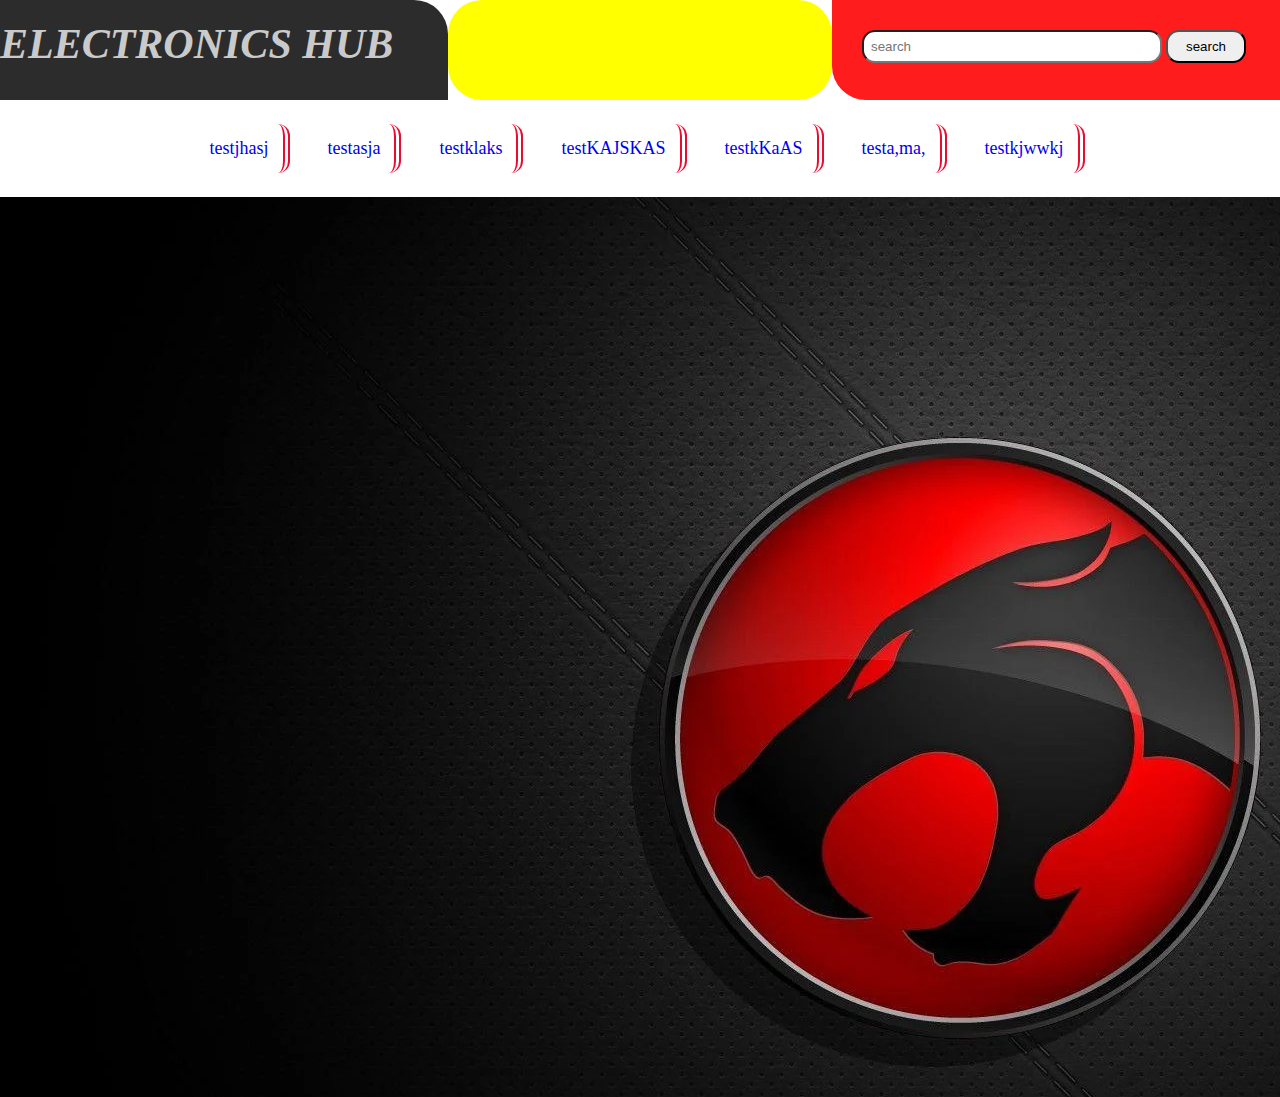
<file: electronics/index.html>
<!DOCTYPE html>
<html lang="en">
<head>
    <meta charset="UTF-8">
    <meta http-equiv="X-UA-Compatible" content="IE=edge">
    <meta name="viewport" content="width=device-width, initial-scale=1.0">
    <link rel="stylesheet" href="index.css">
    <title>Document</title>
</head>
<body>
    <header class="h" id="box">
        <div class="logo">
            <h1>
                ELECTRONICS HUB
            </h1>
        </div>

        <div class="empty"><!--empty--></div>

        <div class="serch">
            <div class="serch-bar">
                    <form action="" method="post" class="se">
                        <input type="search" placeholder="search" class="ser">
                     <button class="bu"> search</button>
                    </form>
            </div>
        </div>
    </header>

    <div class="lik">
        <ul>
            <li><a href="#">testjhasj</a></li>
            <li><a href="#">testasja</a></li>
            <li><a href="#">testklaks</a></li>
            <li><a href="#">testKAJSKAS</a></li>
            <li><a href="#">testkKaAS</a></li>
            <li><a href="#">testa,ma,</a></li>
            <li><a href="#">testkjwwkj</a></li>
        </ul>
    </div>

    <div class="promo">

    </div>

    </div>

    <div clas>

    </div>
    
</body>
</html>
</file>
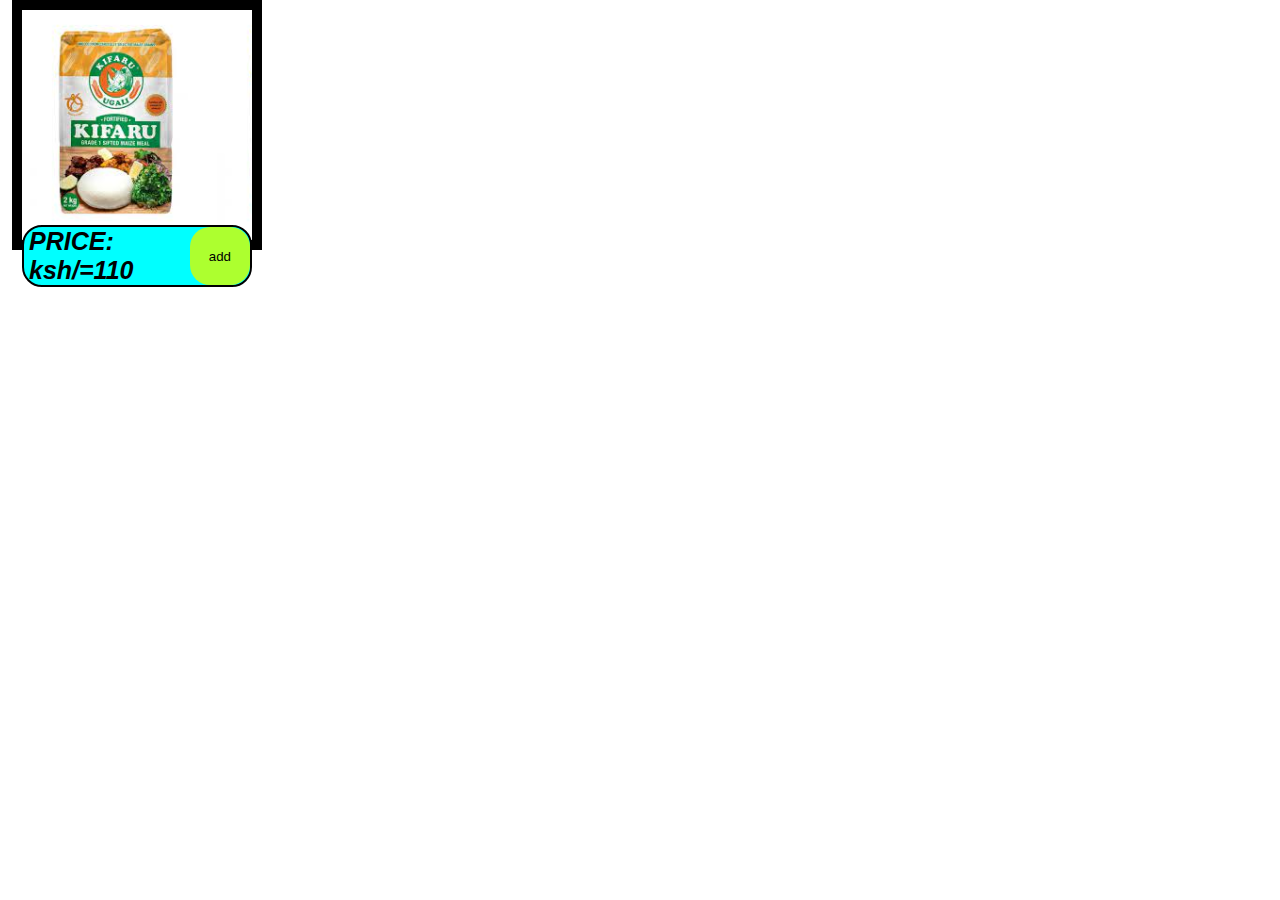
<file: retailshopapp/flour.html>
<!DOCTYPE html>
<html lang="en">
<head>
    <meta charset="UTF-8">
    <meta http-equiv="X-UA-Compatible" content="IE=edge">
    <meta name="viewport" content="width=device-width, initial-scale=1.0">
    <link rel="stylesheet" href="flour.css">
    <title>Document</title>
</head>
<body>
    <div class="product">


        
        <div class="labl">
            <p>PRICE: ksh/=110</p>
            <button class="add">
                add
            </button>
        </div>
       
    </div>
</body>
</html>
</file>
<file: electronics/index.css>
* {
    margin: 0;
    padding: 0;
    box-sizing: border-box; 
}

.h{
    height: 100px;
    width: 100%;
    display: flex;
    flex-direction: row;  
}


.logo{
    
    width: 35%;
    background-color: rgba(0, 0, 0, 0.829);
    border-top-right-radius: 34px;


}
.logo > h1{
       font-weight: bold;
       font-style: italic;
       font-family:Cambria, Cochin, Georgia, Times, 'Times New Roman';
       font-size: 42px;
       padding-top: 20px;
       color: rgba(255, 255, 255, 0.774);     
}
.empty{
    
    width: 30%;
    
    background-color: yellow;
    border-radius: 34px;
}
.serch{
    
    width: 35%;
    background-color: rgba(255, 0, 0, 0.89);
    border-bottom-left-radius: 34px;
}
.serch-bar{
    display: flex;
   
}
.se{
    margin: 30px;
    
}
.ser{
padding: 7px;
width: 300px;
border-radius: 13px;
}
.bu{
    padding: 7px;
    width: 80px;
    border-radius: 13px;
}
.lik{
   
    display: flex;
    align-items: center;
    justify-content: center;
}
.lik > ul{
    display: flex;
    padding: 12px;
    
}
.lik > ul > li{
    list-style-type: none;
    margin: 12px;
    padding: 14px;
    border-right: 7px double rgb(233, 11, 48);
    border-radius: 12px;
}
.lik > ul > li > a{
    text-decoration: none;
    font-size: 18px;

    
    
}
.lik > ul > li > a:hover{
   
    color:red;
    
}
.promo{
    background-color: rgba(0, 0, 0, 0.788);
    height: 100vh;
    background-image: url(logo.png.webp);
}
.down_link{
    height: 100px;
}
</file>
<file: retailshopapp/flour.css>
*{
    margin: 0%;
    padding: 0%;
    box-sizing: border-box;
}

.product{
    border: 10px solid black;
    width: 250px;
    height: 250px;
    margin-left: 12px;
    background-image: url(images/KIFARU_MAIZE_MEAL.jpg);
    background-size: contain;
}
.labl{
    display: flex;
    background-color: aqua;
    font-size: 25px;
    padding-left: 5px;
    border: 2px solid black;
    margin-top: 215px;
    border-radius: 20px;    
}
.labl > p {
    font-style: italic;
    font-weight: bold;
    font-family: 'Franklin Gothic Medium', 'Arial Narrow', Arial, sans-serif;

}
.labl > .add{
    padding: 5px;
    margin-left: 20px;
    width: 80px;
    border-radius: 20px;
    border: 2px transparent;
    background-color: greenyellow;
}
</file>
